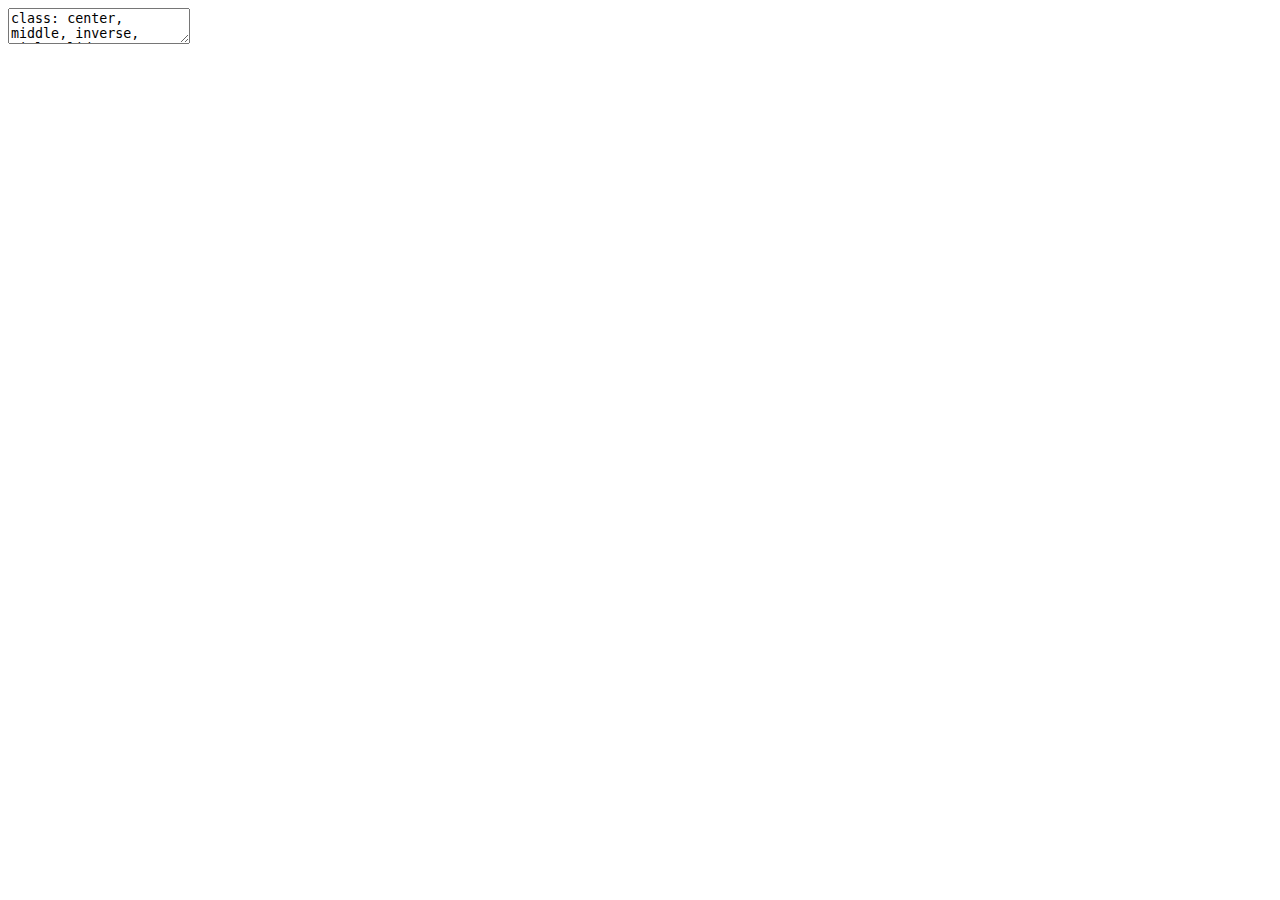
<file: index.html>
<!DOCTYPE html>
<html lang="" xml:lang="">
  <head>
    <title>Publication/Presentation-ready Tables</title>
    <meta charset="utf-8" />
    <meta name="author" content="Janani Ravi" />
    <meta name="date" content="2021-05-09" />
    <script src="libs/header-attrs/header-attrs.js"></script>
    <link href="libs/remark-css/default.css" rel="stylesheet" />
    <link href="libs/remark-css/rladies.css" rel="stylesheet" />
    <link href="libs/remark-css/rladies-fonts.css" rel="stylesheet" />
    <link href="libs/pagedtable/css/pagedtable.css" rel="stylesheet" />
    <script src="libs/pagedtable/js/pagedtable.js"></script>
    <script src="libs/kePrint/kePrint.js"></script>
    <link href="libs/lightable/lightable.css" rel="stylesheet" />
    <script src="libs/htmlwidgets/htmlwidgets.js"></script>
    <script src="libs/jquery/jquery.min.js"></script>
    <link href="libs/datatables-css/datatables-crosstalk.css" rel="stylesheet" />
    <script src="libs/datatables-binding/datatables.js"></script>
    <link href="libs/dt-core/css/jquery.dataTables.min.css" rel="stylesheet" />
    <link href="libs/dt-core/css/jquery.dataTables.extra.css" rel="stylesheet" />
    <script src="libs/dt-core/js/jquery.dataTables.min.js"></script>
    <link href="libs/crosstalk/css/crosstalk.css" rel="stylesheet" />
    <script src="libs/crosstalk/js/crosstalk.min.js"></script>
  </head>
  <body>
    <textarea id="source">
class: center, middle, inverse, title-slide

# Publication/Presentation-ready Tables
### Janani Ravi
### Michigan State University + R-Ladies East Lansing
### 2021-05-09

---

class: center, bottom
background-image: url(https://upload.wikimedia.org/wikipedia/commons/b/be/Sharingan_triple.svg)



Slides made with [`xaringan`](https://github.com/yihui/xaringan) (Yihui Xie) and [R-Ladies theme](https://alison.rbind.io/project/rladies-xaringan/) (Allison Hill).

---
class: inverse, center, middle

# Overview

---
class: center, top
# GT
&lt;img src="https://gt.rstudio.com/reference/figures/gt_parts_of_a_table.svg" width="70%" /&gt;

---
class: center, top
# knitr
&lt;img src="https://db.yihui.org/imgur/yYw46aF.jpg" height="70%" /&gt;

---
class: center, top
# rmarkdown
&lt;img src="https://i2.wp.com/jessecambon.github.io/images/hex-rmarkdown.png?w=200&amp;ssl=1" height="70%" /&gt;

---
class: center, top
# DT &amp; datatables
&lt;img src="https://shiny.rstudio.com/images/datatable.png" width="50%" /&gt;
---
class: center, top
# Explore later: flextable

&lt;img src="https://ardata-fr.github.io/flextable-book/assets/img/flextable_functions.svg" width="70%" /&gt;
---
class: inverse, middle, center
# Let's create a few cool tables!

---
# Tables w/ `knitr`

If you want to generate a table, make sure it is in the HTML format (instead of Markdown or other formats), e.g.,


```r
knitr::kable(head(iris), format = 'html')
```

&lt;table&gt;
 &lt;thead&gt;
  &lt;tr&gt;
   &lt;th style="text-align:right;"&gt; Sepal.Length &lt;/th&gt;
   &lt;th style="text-align:right;"&gt; Sepal.Width &lt;/th&gt;
   &lt;th style="text-align:right;"&gt; Petal.Length &lt;/th&gt;
   &lt;th style="text-align:right;"&gt; Petal.Width &lt;/th&gt;
   &lt;th style="text-align:left;"&gt; Species &lt;/th&gt;
  &lt;/tr&gt;
 &lt;/thead&gt;
&lt;tbody&gt;
  &lt;tr&gt;
   &lt;td style="text-align:right;"&gt; 5.1 &lt;/td&gt;
   &lt;td style="text-align:right;"&gt; 3.5 &lt;/td&gt;
   &lt;td style="text-align:right;"&gt; 1.4 &lt;/td&gt;
   &lt;td style="text-align:right;"&gt; 0.2 &lt;/td&gt;
   &lt;td style="text-align:left;"&gt; setosa &lt;/td&gt;
  &lt;/tr&gt;
  &lt;tr&gt;
   &lt;td style="text-align:right;"&gt; 4.9 &lt;/td&gt;
   &lt;td style="text-align:right;"&gt; 3.0 &lt;/td&gt;
   &lt;td style="text-align:right;"&gt; 1.4 &lt;/td&gt;
   &lt;td style="text-align:right;"&gt; 0.2 &lt;/td&gt;
   &lt;td style="text-align:left;"&gt; setosa &lt;/td&gt;
  &lt;/tr&gt;
  &lt;tr&gt;
   &lt;td style="text-align:right;"&gt; 4.7 &lt;/td&gt;
   &lt;td style="text-align:right;"&gt; 3.2 &lt;/td&gt;
   &lt;td style="text-align:right;"&gt; 1.3 &lt;/td&gt;
   &lt;td style="text-align:right;"&gt; 0.2 &lt;/td&gt;
   &lt;td style="text-align:left;"&gt; setosa &lt;/td&gt;
  &lt;/tr&gt;
  &lt;tr&gt;
   &lt;td style="text-align:right;"&gt; 4.6 &lt;/td&gt;
   &lt;td style="text-align:right;"&gt; 3.1 &lt;/td&gt;
   &lt;td style="text-align:right;"&gt; 1.5 &lt;/td&gt;
   &lt;td style="text-align:right;"&gt; 0.2 &lt;/td&gt;
   &lt;td style="text-align:left;"&gt; setosa &lt;/td&gt;
  &lt;/tr&gt;
  &lt;tr&gt;
   &lt;td style="text-align:right;"&gt; 5.0 &lt;/td&gt;
   &lt;td style="text-align:right;"&gt; 3.6 &lt;/td&gt;
   &lt;td style="text-align:right;"&gt; 1.4 &lt;/td&gt;
   &lt;td style="text-align:right;"&gt; 0.2 &lt;/td&gt;
   &lt;td style="text-align:left;"&gt; setosa &lt;/td&gt;
  &lt;/tr&gt;
  &lt;tr&gt;
   &lt;td style="text-align:right;"&gt; 5.4 &lt;/td&gt;
   &lt;td style="text-align:right;"&gt; 3.9 &lt;/td&gt;
   &lt;td style="text-align:right;"&gt; 1.7 &lt;/td&gt;
   &lt;td style="text-align:right;"&gt; 0.4 &lt;/td&gt;
   &lt;td style="text-align:left;"&gt; setosa &lt;/td&gt;
  &lt;/tr&gt;
&lt;/tbody&gt;
&lt;/table&gt;

---
# Tables w/ `rmarkdown`


```r
paged_table(iris)
```

&lt;div data-pagedtable="false"&gt;
  &lt;script data-pagedtable-source type="application/json"&gt;
{"columns":[{"label":["Sepal.Length"],"name":[1],"type":["dbl"],"align":["right"]},{"label":["Sepal.Width"],"name":[2],"type":["dbl"],"align":["right"]},{"label":["Petal.Length"],"name":[3],"type":["dbl"],"align":["right"]},{"label":["Petal.Width"],"name":[4],"type":["dbl"],"align":["right"]},{"label":["Species"],"name":[5],"type":["fct"],"align":["left"]}],"data":[{"1":"5.1","2":"3.5","3":"1.4","4":"0.2","5":"setosa"},{"1":"4.9","2":"3.0","3":"1.4","4":"0.2","5":"setosa"},{"1":"4.7","2":"3.2","3":"1.3","4":"0.2","5":"setosa"},{"1":"4.6","2":"3.1","3":"1.5","4":"0.2","5":"setosa"},{"1":"5.0","2":"3.6","3":"1.4","4":"0.2","5":"setosa"},{"1":"5.4","2":"3.9","3":"1.7","4":"0.4","5":"setosa"},{"1":"4.6","2":"3.4","3":"1.4","4":"0.3","5":"setosa"},{"1":"5.0","2":"3.4","3":"1.5","4":"0.2","5":"setosa"},{"1":"4.4","2":"2.9","3":"1.4","4":"0.2","5":"setosa"},{"1":"4.9","2":"3.1","3":"1.5","4":"0.1","5":"setosa"},{"1":"5.4","2":"3.7","3":"1.5","4":"0.2","5":"setosa"},{"1":"4.8","2":"3.4","3":"1.6","4":"0.2","5":"setosa"},{"1":"4.8","2":"3.0","3":"1.4","4":"0.1","5":"setosa"},{"1":"4.3","2":"3.0","3":"1.1","4":"0.1","5":"setosa"},{"1":"5.8","2":"4.0","3":"1.2","4":"0.2","5":"setosa"},{"1":"5.7","2":"4.4","3":"1.5","4":"0.4","5":"setosa"},{"1":"5.4","2":"3.9","3":"1.3","4":"0.4","5":"setosa"},{"1":"5.1","2":"3.5","3":"1.4","4":"0.3","5":"setosa"},{"1":"5.7","2":"3.8","3":"1.7","4":"0.3","5":"setosa"},{"1":"5.1","2":"3.8","3":"1.5","4":"0.3","5":"setosa"},{"1":"5.4","2":"3.4","3":"1.7","4":"0.2","5":"setosa"},{"1":"5.1","2":"3.7","3":"1.5","4":"0.4","5":"setosa"},{"1":"4.6","2":"3.6","3":"1.0","4":"0.2","5":"setosa"},{"1":"5.1","2":"3.3","3":"1.7","4":"0.5","5":"setosa"},{"1":"4.8","2":"3.4","3":"1.9","4":"0.2","5":"setosa"},{"1":"5.0","2":"3.0","3":"1.6","4":"0.2","5":"setosa"},{"1":"5.0","2":"3.4","3":"1.6","4":"0.4","5":"setosa"},{"1":"5.2","2":"3.5","3":"1.5","4":"0.2","5":"setosa"},{"1":"5.2","2":"3.4","3":"1.4","4":"0.2","5":"setosa"},{"1":"4.7","2":"3.2","3":"1.6","4":"0.2","5":"setosa"},{"1":"4.8","2":"3.1","3":"1.6","4":"0.2","5":"setosa"},{"1":"5.4","2":"3.4","3":"1.5","4":"0.4","5":"setosa"},{"1":"5.2","2":"4.1","3":"1.5","4":"0.1","5":"setosa"},{"1":"5.5","2":"4.2","3":"1.4","4":"0.2","5":"setosa"},{"1":"4.9","2":"3.1","3":"1.5","4":"0.2","5":"setosa"},{"1":"5.0","2":"3.2","3":"1.2","4":"0.2","5":"setosa"},{"1":"5.5","2":"3.5","3":"1.3","4":"0.2","5":"setosa"},{"1":"4.9","2":"3.6","3":"1.4","4":"0.1","5":"setosa"},{"1":"4.4","2":"3.0","3":"1.3","4":"0.2","5":"setosa"},{"1":"5.1","2":"3.4","3":"1.5","4":"0.2","5":"setosa"},{"1":"5.0","2":"3.5","3":"1.3","4":"0.3","5":"setosa"},{"1":"4.5","2":"2.3","3":"1.3","4":"0.3","5":"setosa"},{"1":"4.4","2":"3.2","3":"1.3","4":"0.2","5":"setosa"},{"1":"5.0","2":"3.5","3":"1.6","4":"0.6","5":"setosa"},{"1":"5.1","2":"3.8","3":"1.9","4":"0.4","5":"setosa"},{"1":"4.8","2":"3.0","3":"1.4","4":"0.3","5":"setosa"},{"1":"5.1","2":"3.8","3":"1.6","4":"0.2","5":"setosa"},{"1":"4.6","2":"3.2","3":"1.4","4":"0.2","5":"setosa"},{"1":"5.3","2":"3.7","3":"1.5","4":"0.2","5":"setosa"},{"1":"5.0","2":"3.3","3":"1.4","4":"0.2","5":"setosa"},{"1":"7.0","2":"3.2","3":"4.7","4":"1.4","5":"versicolor"},{"1":"6.4","2":"3.2","3":"4.5","4":"1.5","5":"versicolor"},{"1":"6.9","2":"3.1","3":"4.9","4":"1.5","5":"versicolor"},{"1":"5.5","2":"2.3","3":"4.0","4":"1.3","5":"versicolor"},{"1":"6.5","2":"2.8","3":"4.6","4":"1.5","5":"versicolor"},{"1":"5.7","2":"2.8","3":"4.5","4":"1.3","5":"versicolor"},{"1":"6.3","2":"3.3","3":"4.7","4":"1.6","5":"versicolor"},{"1":"4.9","2":"2.4","3":"3.3","4":"1.0","5":"versicolor"},{"1":"6.6","2":"2.9","3":"4.6","4":"1.3","5":"versicolor"},{"1":"5.2","2":"2.7","3":"3.9","4":"1.4","5":"versicolor"},{"1":"5.0","2":"2.0","3":"3.5","4":"1.0","5":"versicolor"},{"1":"5.9","2":"3.0","3":"4.2","4":"1.5","5":"versicolor"},{"1":"6.0","2":"2.2","3":"4.0","4":"1.0","5":"versicolor"},{"1":"6.1","2":"2.9","3":"4.7","4":"1.4","5":"versicolor"},{"1":"5.6","2":"2.9","3":"3.6","4":"1.3","5":"versicolor"},{"1":"6.7","2":"3.1","3":"4.4","4":"1.4","5":"versicolor"},{"1":"5.6","2":"3.0","3":"4.5","4":"1.5","5":"versicolor"},{"1":"5.8","2":"2.7","3":"4.1","4":"1.0","5":"versicolor"},{"1":"6.2","2":"2.2","3":"4.5","4":"1.5","5":"versicolor"},{"1":"5.6","2":"2.5","3":"3.9","4":"1.1","5":"versicolor"},{"1":"5.9","2":"3.2","3":"4.8","4":"1.8","5":"versicolor"},{"1":"6.1","2":"2.8","3":"4.0","4":"1.3","5":"versicolor"},{"1":"6.3","2":"2.5","3":"4.9","4":"1.5","5":"versicolor"},{"1":"6.1","2":"2.8","3":"4.7","4":"1.2","5":"versicolor"},{"1":"6.4","2":"2.9","3":"4.3","4":"1.3","5":"versicolor"},{"1":"6.6","2":"3.0","3":"4.4","4":"1.4","5":"versicolor"},{"1":"6.8","2":"2.8","3":"4.8","4":"1.4","5":"versicolor"},{"1":"6.7","2":"3.0","3":"5.0","4":"1.7","5":"versicolor"},{"1":"6.0","2":"2.9","3":"4.5","4":"1.5","5":"versicolor"},{"1":"5.7","2":"2.6","3":"3.5","4":"1.0","5":"versicolor"},{"1":"5.5","2":"2.4","3":"3.8","4":"1.1","5":"versicolor"},{"1":"5.5","2":"2.4","3":"3.7","4":"1.0","5":"versicolor"},{"1":"5.8","2":"2.7","3":"3.9","4":"1.2","5":"versicolor"},{"1":"6.0","2":"2.7","3":"5.1","4":"1.6","5":"versicolor"},{"1":"5.4","2":"3.0","3":"4.5","4":"1.5","5":"versicolor"},{"1":"6.0","2":"3.4","3":"4.5","4":"1.6","5":"versicolor"},{"1":"6.7","2":"3.1","3":"4.7","4":"1.5","5":"versicolor"},{"1":"6.3","2":"2.3","3":"4.4","4":"1.3","5":"versicolor"},{"1":"5.6","2":"3.0","3":"4.1","4":"1.3","5":"versicolor"},{"1":"5.5","2":"2.5","3":"4.0","4":"1.3","5":"versicolor"},{"1":"5.5","2":"2.6","3":"4.4","4":"1.2","5":"versicolor"},{"1":"6.1","2":"3.0","3":"4.6","4":"1.4","5":"versicolor"},{"1":"5.8","2":"2.6","3":"4.0","4":"1.2","5":"versicolor"},{"1":"5.0","2":"2.3","3":"3.3","4":"1.0","5":"versicolor"},{"1":"5.6","2":"2.7","3":"4.2","4":"1.3","5":"versicolor"},{"1":"5.7","2":"3.0","3":"4.2","4":"1.2","5":"versicolor"},{"1":"5.7","2":"2.9","3":"4.2","4":"1.3","5":"versicolor"},{"1":"6.2","2":"2.9","3":"4.3","4":"1.3","5":"versicolor"},{"1":"5.1","2":"2.5","3":"3.0","4":"1.1","5":"versicolor"},{"1":"5.7","2":"2.8","3":"4.1","4":"1.3","5":"versicolor"},{"1":"6.3","2":"3.3","3":"6.0","4":"2.5","5":"virginica"},{"1":"5.8","2":"2.7","3":"5.1","4":"1.9","5":"virginica"},{"1":"7.1","2":"3.0","3":"5.9","4":"2.1","5":"virginica"},{"1":"6.3","2":"2.9","3":"5.6","4":"1.8","5":"virginica"},{"1":"6.5","2":"3.0","3":"5.8","4":"2.2","5":"virginica"},{"1":"7.6","2":"3.0","3":"6.6","4":"2.1","5":"virginica"},{"1":"4.9","2":"2.5","3":"4.5","4":"1.7","5":"virginica"},{"1":"7.3","2":"2.9","3":"6.3","4":"1.8","5":"virginica"},{"1":"6.7","2":"2.5","3":"5.8","4":"1.8","5":"virginica"},{"1":"7.2","2":"3.6","3":"6.1","4":"2.5","5":"virginica"},{"1":"6.5","2":"3.2","3":"5.1","4":"2.0","5":"virginica"},{"1":"6.4","2":"2.7","3":"5.3","4":"1.9","5":"virginica"},{"1":"6.8","2":"3.0","3":"5.5","4":"2.1","5":"virginica"},{"1":"5.7","2":"2.5","3":"5.0","4":"2.0","5":"virginica"},{"1":"5.8","2":"2.8","3":"5.1","4":"2.4","5":"virginica"},{"1":"6.4","2":"3.2","3":"5.3","4":"2.3","5":"virginica"},{"1":"6.5","2":"3.0","3":"5.5","4":"1.8","5":"virginica"},{"1":"7.7","2":"3.8","3":"6.7","4":"2.2","5":"virginica"},{"1":"7.7","2":"2.6","3":"6.9","4":"2.3","5":"virginica"},{"1":"6.0","2":"2.2","3":"5.0","4":"1.5","5":"virginica"},{"1":"6.9","2":"3.2","3":"5.7","4":"2.3","5":"virginica"},{"1":"5.6","2":"2.8","3":"4.9","4":"2.0","5":"virginica"},{"1":"7.7","2":"2.8","3":"6.7","4":"2.0","5":"virginica"},{"1":"6.3","2":"2.7","3":"4.9","4":"1.8","5":"virginica"},{"1":"6.7","2":"3.3","3":"5.7","4":"2.1","5":"virginica"},{"1":"7.2","2":"3.2","3":"6.0","4":"1.8","5":"virginica"},{"1":"6.2","2":"2.8","3":"4.8","4":"1.8","5":"virginica"},{"1":"6.1","2":"3.0","3":"4.9","4":"1.8","5":"virginica"},{"1":"6.4","2":"2.8","3":"5.6","4":"2.1","5":"virginica"},{"1":"7.2","2":"3.0","3":"5.8","4":"1.6","5":"virginica"},{"1":"7.4","2":"2.8","3":"6.1","4":"1.9","5":"virginica"},{"1":"7.9","2":"3.8","3":"6.4","4":"2.0","5":"virginica"},{"1":"6.4","2":"2.8","3":"5.6","4":"2.2","5":"virginica"},{"1":"6.3","2":"2.8","3":"5.1","4":"1.5","5":"virginica"},{"1":"6.1","2":"2.6","3":"5.6","4":"1.4","5":"virginica"},{"1":"7.7","2":"3.0","3":"6.1","4":"2.3","5":"virginica"},{"1":"6.3","2":"3.4","3":"5.6","4":"2.4","5":"virginica"},{"1":"6.4","2":"3.1","3":"5.5","4":"1.8","5":"virginica"},{"1":"6.0","2":"3.0","3":"4.8","4":"1.8","5":"virginica"},{"1":"6.9","2":"3.1","3":"5.4","4":"2.1","5":"virginica"},{"1":"6.7","2":"3.1","3":"5.6","4":"2.4","5":"virginica"},{"1":"6.9","2":"3.1","3":"5.1","4":"2.3","5":"virginica"},{"1":"5.8","2":"2.7","3":"5.1","4":"1.9","5":"virginica"},{"1":"6.8","2":"3.2","3":"5.9","4":"2.3","5":"virginica"},{"1":"6.7","2":"3.3","3":"5.7","4":"2.5","5":"virginica"},{"1":"6.7","2":"3.0","3":"5.2","4":"2.3","5":"virginica"},{"1":"6.3","2":"2.5","3":"5.0","4":"1.9","5":"virginica"},{"1":"6.5","2":"3.0","3":"5.2","4":"2.0","5":"virginica"},{"1":"6.2","2":"3.4","3":"5.4","4":"2.3","5":"virginica"},{"1":"5.9","2":"3.0","3":"5.1","4":"1.8","5":"virginica"}],"options":{"columns":{"min":{},"max":[10]},"rows":{"min":[10],"max":[10]},"pages":{}}}
  &lt;/script&gt;
&lt;/div&gt;

---
# Tables w/ `kableExtra`

```r
iris %&gt;% head %&gt;%
	kable(caption = "Table 1. Annotate with kableExtra") %&gt;%
	kable_styling(c("striped", "hover", "condensed"), full_width = F,
								position = "left") %&gt;%
	add_header_above(c("categorical"=1, "numerical" = 4)) %&gt;%
	column_spec(1, bold = T) %&gt;%
	row_spec(0, italic = T)
```

&lt;table class="table table-striped table-hover table-condensed" style="width: auto !important; "&gt;
&lt;caption&gt;Table 1. Annotate with kableExtra&lt;/caption&gt;
 &lt;thead&gt;
&lt;tr&gt;
&lt;th style="border-bottom:hidden;padding-bottom:0; padding-left:3px;padding-right:3px;text-align: center; " colspan="1"&gt;&lt;div style="border-bottom: 1px solid #ddd; padding-bottom: 5px; "&gt;categorical&lt;/div&gt;&lt;/th&gt;
&lt;th style="border-bottom:hidden;padding-bottom:0; padding-left:3px;padding-right:3px;text-align: center; " colspan="4"&gt;&lt;div style="border-bottom: 1px solid #ddd; padding-bottom: 5px; "&gt;numerical&lt;/div&gt;&lt;/th&gt;
&lt;/tr&gt;
  &lt;tr&gt;
   &lt;th style="text-align:right;font-style: italic;"&gt; Sepal.Length &lt;/th&gt;
   &lt;th style="text-align:right;font-style: italic;"&gt; Sepal.Width &lt;/th&gt;
   &lt;th style="text-align:right;font-style: italic;"&gt; Petal.Length &lt;/th&gt;
   &lt;th style="text-align:right;font-style: italic;"&gt; Petal.Width &lt;/th&gt;
   &lt;th style="text-align:left;font-style: italic;"&gt; Species &lt;/th&gt;
  &lt;/tr&gt;
 &lt;/thead&gt;
&lt;tbody&gt;
  &lt;tr&gt;
   &lt;td style="text-align:right;font-weight: bold;"&gt; 5.1 &lt;/td&gt;
   &lt;td style="text-align:right;"&gt; 3.5 &lt;/td&gt;
   &lt;td style="text-align:right;"&gt; 1.4 &lt;/td&gt;
   &lt;td style="text-align:right;"&gt; 0.2 &lt;/td&gt;
   &lt;td style="text-align:left;"&gt; setosa &lt;/td&gt;
  &lt;/tr&gt;
  &lt;tr&gt;
   &lt;td style="text-align:right;font-weight: bold;"&gt; 4.9 &lt;/td&gt;
   &lt;td style="text-align:right;"&gt; 3.0 &lt;/td&gt;
   &lt;td style="text-align:right;"&gt; 1.4 &lt;/td&gt;
   &lt;td style="text-align:right;"&gt; 0.2 &lt;/td&gt;
   &lt;td style="text-align:left;"&gt; setosa &lt;/td&gt;
  &lt;/tr&gt;
  &lt;tr&gt;
   &lt;td style="text-align:right;font-weight: bold;"&gt; 4.7 &lt;/td&gt;
   &lt;td style="text-align:right;"&gt; 3.2 &lt;/td&gt;
   &lt;td style="text-align:right;"&gt; 1.3 &lt;/td&gt;
   &lt;td style="text-align:right;"&gt; 0.2 &lt;/td&gt;
   &lt;td style="text-align:left;"&gt; setosa &lt;/td&gt;
  &lt;/tr&gt;
  &lt;tr&gt;
   &lt;td style="text-align:right;font-weight: bold;"&gt; 4.6 &lt;/td&gt;
   &lt;td style="text-align:right;"&gt; 3.1 &lt;/td&gt;
   &lt;td style="text-align:right;"&gt; 1.5 &lt;/td&gt;
   &lt;td style="text-align:right;"&gt; 0.2 &lt;/td&gt;
   &lt;td style="text-align:left;"&gt; setosa &lt;/td&gt;
  &lt;/tr&gt;
  &lt;tr&gt;
   &lt;td style="text-align:right;font-weight: bold;"&gt; 5.0 &lt;/td&gt;
   &lt;td style="text-align:right;"&gt; 3.6 &lt;/td&gt;
   &lt;td style="text-align:right;"&gt; 1.4 &lt;/td&gt;
   &lt;td style="text-align:right;"&gt; 0.2 &lt;/td&gt;
   &lt;td style="text-align:left;"&gt; setosa &lt;/td&gt;
  &lt;/tr&gt;
  &lt;tr&gt;
   &lt;td style="text-align:right;font-weight: bold;"&gt; 5.4 &lt;/td&gt;
   &lt;td style="text-align:right;"&gt; 3.9 &lt;/td&gt;
   &lt;td style="text-align:right;"&gt; 1.7 &lt;/td&gt;
   &lt;td style="text-align:right;"&gt; 0.4 &lt;/td&gt;
   &lt;td style="text-align:left;"&gt; setosa &lt;/td&gt;
  &lt;/tr&gt;
&lt;/tbody&gt;
&lt;/table&gt;

---
# Tables w/ `gt`

&lt;img src="scripts_output/sample_gt.png" width="2500" height="25%" style="display: block; margin: auto;" /&gt;

---
# DT and datatable

```r
iris %&gt;% head() %&gt;% 
	datatable(fillContainer=FALSE,
						options=list(pageLength=8))
```

<div id="htmlwidget-81dc519e8d633ea35404" style="width:100%;height:auto;" class="datatables html-widget"></div>
<script type="application/json" data-for="htmlwidget-81dc519e8d633ea35404">{"x":{"filter":"none","fillContainer":false,"data":[["1","2","3","4","5","6"],[5.1,4.9,4.7,4.6,5,5.4],[3.5,3,3.2,3.1,3.6,3.9],[1.4,1.4,1.3,1.5,1.4,1.7],[0.2,0.2,0.2,0.2,0.2,0.4],["setosa","setosa","setosa","setosa","setosa","setosa"]],"container":"<table class=\"display\">\n  <thead>\n    <tr>\n      <th> <\/th>\n      <th>Sepal.Length<\/th>\n      <th>Sepal.Width<\/th>\n      <th>Petal.Length<\/th>\n      <th>Petal.Width<\/th>\n      <th>Species<\/th>\n    <\/tr>\n  <\/thead>\n<\/table>","options":{"pageLength":8,"columnDefs":[{"className":"dt-right","targets":[1,2,3,4]},{"orderable":false,"targets":0}],"order":[],"autoWidth":false,"orderClasses":false,"lengthMenu":[8,10,25,50,100]}},"evals":[],"jsHooks":[]}</script>

---
class: center, middle
# Demo time!
## [Tables with `knitr`, `rmarkdown`, `DT`](scripts_output/tables_dt.html)
## [Tables with `GT`](scripts_output/tables_gt.html)


---
# References
- knitr: https://yihui.org/knitr/
- kableExtra: https://haozhu233.github.io/kableExtra/
- rmarkdown: https://rmarkdown.rstudio.com/
- DT: https://rstudio.github.io/DT/
- GT: https://gt.rstudio.com/index.html (cites other useful packages too)
- Also checkout flextable: https://davidgohel.github.io/flextable/

---
class: center, middle, inverse

# Thanks!
&lt;br&gt; &lt;br&gt;
#### How to reach me?

### Email: [janani@msu.edu](mailto:janani@msu.edu)
### Webpage: [jravilab.github.io](https://jravilab.github.io)
### Twitter: [@janani137](https://twitter.com/janani137)

&lt;br&gt;
&lt;br&gt;
Slides created via the R package [**xaringan**](https://github.com/yihui/xaringan) (Yihui Xie) and [R-Ladies theme](https://alison.rbind.io/project/rladies-xaringan/) (Allison Hill).
    </textarea>
<style data-target="print-only">@media screen {.remark-slide-container{display:block;}.remark-slide-scaler{box-shadow:none;}}</style>
<script src="https://remarkjs.com/downloads/remark-latest.min.js"></script>
<script>var slideshow = remark.create({
"ratio": "16:9",
"highlightStyle": "github",
"highlightLines": true,
"countIncrementalSlides": false
});
if (window.HTMLWidgets) slideshow.on('afterShowSlide', function (slide) {
  window.dispatchEvent(new Event('resize'));
});
(function(d) {
  var s = d.createElement("style"), r = d.querySelector(".remark-slide-scaler");
  if (!r) return;
  s.type = "text/css"; s.innerHTML = "@page {size: " + r.style.width + " " + r.style.height +"; }";
  d.head.appendChild(s);
})(document);

(function(d) {
  var el = d.getElementsByClassName("remark-slides-area");
  if (!el) return;
  var slide, slides = slideshow.getSlides(), els = el[0].children;
  for (var i = 1; i < slides.length; i++) {
    slide = slides[i];
    if (slide.properties.continued === "true" || slide.properties.count === "false") {
      els[i - 1].className += ' has-continuation';
    }
  }
  var s = d.createElement("style");
  s.type = "text/css"; s.innerHTML = "@media print { .has-continuation { display: none; } }";
  d.head.appendChild(s);
})(document);
// delete the temporary CSS (for displaying all slides initially) when the user
// starts to view slides
(function() {
  var deleted = false;
  slideshow.on('beforeShowSlide', function(slide) {
    if (deleted) return;
    var sheets = document.styleSheets, node;
    for (var i = 0; i < sheets.length; i++) {
      node = sheets[i].ownerNode;
      if (node.dataset["target"] !== "print-only") continue;
      node.parentNode.removeChild(node);
    }
    deleted = true;
  });
})();
(function() {
  "use strict"
  // Replace <script> tags in slides area to make them executable
  var scripts = document.querySelectorAll(
    '.remark-slides-area .remark-slide-container script'
  );
  if (!scripts.length) return;
  for (var i = 0; i < scripts.length; i++) {
    var s = document.createElement('script');
    var code = document.createTextNode(scripts[i].textContent);
    s.appendChild(code);
    var scriptAttrs = scripts[i].attributes;
    for (var j = 0; j < scriptAttrs.length; j++) {
      s.setAttribute(scriptAttrs[j].name, scriptAttrs[j].value);
    }
    scripts[i].parentElement.replaceChild(s, scripts[i]);
  }
})();
(function() {
  var links = document.getElementsByTagName('a');
  for (var i = 0; i < links.length; i++) {
    if (/^(https?:)?\/\//.test(links[i].getAttribute('href'))) {
      links[i].target = '_blank';
    }
  }
})();
// adds .remark-code-has-line-highlighted class to <pre> parent elements
// of code chunks containing highlighted lines with class .remark-code-line-highlighted
(function(d) {
  const hlines = d.querySelectorAll('.remark-code-line-highlighted');
  const preParents = [];
  const findPreParent = function(line, p = 0) {
    if (p > 1) return null; // traverse up no further than grandparent
    const el = line.parentElement;
    return el.tagName === "PRE" ? el : findPreParent(el, ++p);
  };

  for (let line of hlines) {
    let pre = findPreParent(line);
    if (pre && !preParents.includes(pre)) preParents.push(pre);
  }
  preParents.forEach(p => p.classList.add("remark-code-has-line-highlighted"));
})(document);</script>

<script>
slideshow._releaseMath = function(el) {
  var i, text, code, codes = el.getElementsByTagName('code');
  for (i = 0; i < codes.length;) {
    code = codes[i];
    if (code.parentNode.tagName !== 'PRE' && code.childElementCount === 0) {
      text = code.textContent;
      if (/^\\\((.|\s)+\\\)$/.test(text) || /^\\\[(.|\s)+\\\]$/.test(text) ||
          /^\$\$(.|\s)+\$\$$/.test(text) ||
          /^\\begin\{([^}]+)\}(.|\s)+\\end\{[^}]+\}$/.test(text)) {
        code.outerHTML = code.innerHTML;  // remove <code></code>
        continue;
      }
    }
    i++;
  }
};
slideshow._releaseMath(document);
</script>
<!-- dynamically load mathjax for compatibility with self-contained -->
<script>
(function () {
  var script = document.createElement('script');
  script.type = 'text/javascript';
  script.src  = 'https://mathjax.rstudio.com/latest/MathJax.js?config=TeX-MML-AM_CHTML';
  if (location.protocol !== 'file:' && /^https?:/.test(script.src))
    script.src  = script.src.replace(/^https?:/, '');
  document.getElementsByTagName('head')[0].appendChild(script);
})();
</script>
  </body>
</html>
</file>
<file: libs/remark-css/default.css>
a, a > code {
  color: rgb(249, 38, 114);
  text-decoration: none;
}
.footnote {
  position: absolute;
  bottom: 3em;
  padding-right: 4em;
  font-size: 90%;
}
.remark-code-line-highlighted     { background-color: #ffff88; }

.inverse {
  background-color: #272822;
  color: #d6d6d6;
  text-shadow: 0 0 20px #333;
}
.inverse h1, .inverse h2, .inverse h3 {
  color: #f3f3f3;
}
/* Two-column layout */
.left-column {
  color: #777;
  width: 20%;
  height: 92%;
  float: left;
}
.left-column h2:last-of-type, .left-column h3:last-child {
  color: #000;
}
.right-column {
  width: 75%;
  float: right;
  padding-top: 1em;
}
.pull-left {
  float: left;
  width: 47%;
}
.pull-right {
  float: right;
  width: 47%;
}
.pull-right + * {
  clear: both;
}
img, video, iframe {
  max-width: 100%;
}
blockquote {
  border-left: solid 5px lightgray;
  padding-left: 1em;
}
.remark-slide table {
  margin: auto;
  border-top: 1px solid #666;
  border-bottom: 1px solid #666;
}
.remark-slide table thead th { border-bottom: 1px solid #ddd; }
th, td { padding: 5px; }
.remark-slide thead, .remark-slide tfoot, .remark-slide tr:nth-child(even) { background: #eee }

@page { margin: 0; }
@media print {
  .remark-slide-scaler {
    width: 100% !important;
    height: 100% !important;
    transform: scale(1) !important;
    top: 0 !important;
    left: 0 !important;
  }
}
</file>
<file: libs/remark-css/rladies.css>
h1, h2, h3 {
  font-weight: normal;
  color: #562457;
}
a, a > code {
  color: #88398a;
}
.remark-code-line-highlighted { background-color: rgba(136, 57, 138, 0.3); }

.inverse {
  background-color: #562457;
}
.inverse, .inverse h1, .inverse h2, .inverse h3, .inverse a, inverse a > code {
  color: #fff;
}
</file>
<file: libs/remark-css/rladies-fonts.css>
@import url(https://fonts.googleapis.com/css?family=Lato);
@import url(https://fonts.googleapis.com/css?family=Yanone+Kaffeesatz);
@import url('https://fonts.googleapis.com/css?family=Inconsolata:400,700');

body { font-family: 'Lato', 'Palatino Linotype', 'Book Antiqua', Palatino, 'Microsoft YaHei', 'Songti SC', serif; }
h1, h2, h3 { font-family: 'Yanone Kaffeesatz'; }
.remark-code, .remark-inline-code { font-family: 'Inconsolata', 'Lucida Console', Monaco, monospace; color: #88398A}
</file>
<file: libs/pagedtable/css/pagedtable.css>
.pagedtable {
  overflow: auto;
  padding-left: 8px;
  padding-right: 8px;
}

.pagedtable-wrapper {
  border: 1px solid #ccc;
  border-radius: 4px;
  margin-bottom: 10px;
}

.pagedtable table {
  width: 100%;
  max-width: 100%;
  margin: 0;
}

.pagedtable th {
  padding: 0 5px 0 5px;
  border: none;
  border-bottom: 2px solid #dddddd;

  min-width: 45px;
}

.pagedtable-empty th {
  display: none;
}

.pagedtable td {
  padding: 0 4px 0 4px;
}

.pagedtable .even {
  background-color: rgba(140, 140, 140, 0.1);
}

.pagedtable-padding-col {
  display: none;
}

.pagedtable a {
  -webkit-touch-callout: none;
  -webkit-user-select: none;
  -khtml-user-select: none;
  -moz-user-select: none;
  -ms-user-select: none;
  user-select: none;
}

.pagedtable-index-nav {
  cursor: pointer;
  padding: 0 5px 0 5px;
  float: right;
  border: 0;
}

.pagedtable-index-nav-disabled {
  cursor: default;
  text-decoration: none;
  color: #999;
}

a.pagedtable-index-nav-disabled:hover {
  text-decoration: none;
  color: #999;
}

.pagedtable-indexes {
  cursor: pointer;
  float: right;
  border: 0;
}

.pagedtable-index-current {
  cursor: default;
  text-decoration: none;
  font-weight: bold;
  color: #333;
  border: 0;
}

a.pagedtable-index-current:hover {
  text-decoration: none;
  font-weight: bold;
  color: #333;
}

.pagedtable-index {
  width: 30px;
  display: inline-block;
  text-align: center;
  border: 0;
}

.pagedtable-index-separator-left {
  display: inline-block;
  color: #333;
  font-size: 9px;
  padding: 0 0 0 0;
  cursor: default;
}

.pagedtable-index-separator-right {
  display: inline-block;
  color: #333;
  font-size: 9px;
  padding: 0 4px 0 0;
  cursor: default;
}

.pagedtable-footer {
  padding-top: 4px;
  padding-bottom: 5px;
}

.pagedtable-not-empty .pagedtable-footer {
  border-top: 2px solid #dddddd;
}

.pagedtable-info {
  overflow: hidden;
  color: #999;
  white-space: nowrap;
  text-overflow: ellipsis;
}

.pagedtable-header-name {
  overflow: hidden;
  text-overflow: ellipsis;
}

.pagedtable-header-type {
  color: #999;
  font-weight: 400;
}

.pagedtable-na-cell {
  font-style: italic;
  opacity: 0.3;
}
</file>
<file: libs/lightable/lightable.css>
/*!
 * lightable v0.0.1
 * Copyright 2020 Hao Zhu
 * Licensed under MIT (https://github.com/haozhu233/kableExtra/blob/master/LICENSE)
 */

.lightable-minimal {
  border-collapse: separate;
  border-spacing: 16px 1px;
  width: 100%;
  margin-bottom: 10px;
}

.lightable-minimal td {
  margin-left: 5px;
  margin-right: 5px;
}

.lightable-minimal th {
  margin-left: 5px;
  margin-right: 5px;
}

.lightable-minimal thead tr:last-child th {
  border-bottom: 2px solid #00000050;
  empty-cells: hide;

}

.lightable-minimal tbody tr:first-child td {
  padding-top: 0.5em;
}

.lightable-minimal.lightable-hover tbody tr:hover {
  background-color: #f5f5f5;
}

.lightable-minimal.lightable-striped tbody tr:nth-child(even) {
  background-color: #f5f5f5;
}

.lightable-classic {
  border-top: 0.16em solid #111111;
  border-bottom: 0.16em solid #111111;
  width: 100%;
  margin-bottom: 10px;
  margin: 10px 5px;
}

.lightable-classic tfoot tr td {
  border: 0;
}

.lightable-classic tfoot tr:first-child td {
  border-top: 0.14em solid #111111;
}

.lightable-classic caption {
  color: #222222;
}

.lightable-classic td {
  padding-left: 5px;
  padding-right: 5px;
  color: #222222;
}

.lightable-classic th {
  padding-left: 5px;
  padding-right: 5px;
  font-weight: normal;
  color: #222222;
}

.lightable-classic thead tr:last-child th {
  border-bottom: 0.10em solid #111111;
}

.lightable-classic.lightable-hover tbody tr:hover {
  background-color: #F9EEC1;
}

.lightable-classic.lightable-striped tbody tr:nth-child(even) {
  background-color: #f5f5f5;
}

.lightable-classic-2 {
  border-top: 3px double #111111;
  border-bottom: 3px double #111111;
  width: 100%;
  margin-bottom: 10px;
}

.lightable-classic-2 tfoot tr td {
  border: 0;
}

.lightable-classic-2 tfoot tr:first-child td {
  border-top: 3px double #111111;
}

.lightable-classic-2 caption {
  color: #222222;
}

.lightable-classic-2 td {
  padding-left: 5px;
  padding-right: 5px;
  color: #222222;
}

.lightable-classic-2 th {
  padding-left: 5px;
  padding-right: 5px;
  font-weight: normal;
  color: #222222;
}

.lightable-classic-2 tbody tr:last-child td {
  border-bottom: 3px double #111111;
}

.lightable-classic-2 thead tr:last-child th {
  border-bottom: 1px solid #111111;
}

.lightable-classic-2.lightable-hover tbody tr:hover {
  background-color: #F9EEC1;
}

.lightable-classic-2.lightable-striped tbody tr:nth-child(even) {
  background-color: #f5f5f5;
}

.lightable-material {
  min-width: 100%;
  white-space: nowrap;
  table-layout: fixed;
  font-family: Roboto, sans-serif;
  border: 1px solid #EEE;
  border-collapse: collapse;
  margin-bottom: 10px;
}

.lightable-material tfoot tr td {
  border: 0;
}

.lightable-material tfoot tr:first-child td {
  border-top: 1px solid #EEE;
}

.lightable-material th {
  height: 56px;
  padding-left: 16px;
  padding-right: 16px;
}

.lightable-material td {
  height: 52px;
  padding-left: 16px;
  padding-right: 16px;
  border-top: 1px solid #eeeeee;
}

.lightable-material.lightable-hover tbody tr:hover {
  background-color: #f5f5f5;
}

.lightable-material.lightable-striped tbody tr:nth-child(even) {
  background-color: #f5f5f5;
}

.lightable-material.lightable-striped tbody td {
  border: 0;
}

.lightable-material.lightable-striped thead tr:last-child th {
  border-bottom: 1px solid #ddd;
}

.lightable-material-dark {
  min-width: 100%;
  white-space: nowrap;
  table-layout: fixed;
  font-family: Roboto, sans-serif;
  border: 1px solid #FFFFFF12;
  border-collapse: collapse;
  margin-bottom: 10px;
  background-color: #363640;
}

.lightable-material-dark tfoot tr td {
  border: 0;
}

.lightable-material-dark tfoot tr:first-child td {
  border-top: 1px solid #FFFFFF12;
}

.lightable-material-dark th {
  height: 56px;
  padding-left: 16px;
  padding-right: 16px;
  color: #FFFFFF60;
}

.lightable-material-dark td {
  height: 52px;
  padding-left: 16px;
  padding-right: 16px;
  color: #FFFFFF;
  border-top: 1px solid #FFFFFF12;
}

.lightable-material-dark.lightable-hover tbody tr:hover {
  background-color: #FFFFFF12;
}

.lightable-material-dark.lightable-striped tbody tr:nth-child(even) {
  background-color: #FFFFFF12;
}

.lightable-material-dark.lightable-striped tbody td {
  border: 0;
}

.lightable-material-dark.lightable-striped thead tr:last-child th {
  border-bottom: 1px solid #FFFFFF12;
}

.lightable-paper {
  width: 100%;
  margin-bottom: 10px;
  color: #444;
}

.lightable-paper tfoot tr td {
  border: 0;
}

.lightable-paper tfoot tr:first-child td {
  border-top: 1px solid #00000020;
}

.lightable-paper thead tr:last-child th {
  color: #666;
  vertical-align: bottom;
  border-bottom: 1px solid #00000020;
  line-height: 1.15em;
  padding: 10px 5px;
}

.lightable-paper td {
  vertical-align: middle;
  border-bottom: 1px solid #00000010;
  line-height: 1.15em;
  padding: 7px 5px;
}

.lightable-paper.lightable-hover tbody tr:hover {
  background-color: #F9EEC1;
}

.lightable-paper.lightable-striped tbody tr:nth-child(even) {
  background-color: #00000008;
}

.lightable-paper.lightable-striped tbody td {
  border: 0;
}
</file>
<file: libs/datatables-css/datatables-crosstalk.css>
.dt-crosstalk-fade {
  opacity: 0.2;
}

html body div.DTS div.dataTables_scrollBody {
  background: none;
}


/*
Fix https://github.com/rstudio/DT/issues/563
If the `table.display` is set to "block" (e.g., pkgdown), the browser will display
datatable objects strangely. The search panel and the page buttons will still be
in full-width but the table body will be "compact" and shorter.
In therory, having this attributes will affect `dom="t"`
with `display: block` users. But in reality, there should be no one.
We may remove the below lines in the future if the upstream agree to have this there.
See https://github.com/DataTables/DataTablesSrc/issues/160
*/

table.dataTable {
  display: table;
}
</file>
<file: libs/crosstalk/css/crosstalk.css>
/* Adjust margins outwards, so column contents line up with the edges of the
   parent of container-fluid. */
.container-fluid.crosstalk-bscols {
  margin-left: -30px;
  margin-right: -30px;
  white-space: normal;
}

/* But don't adjust the margins outwards if we're directly under the body,
   i.e. we were the top-level of something at the console. */
body > .container-fluid.crosstalk-bscols {
  margin-left: auto;
  margin-right: auto;
}

.crosstalk-input-checkboxgroup .crosstalk-options-group .crosstalk-options-column {
  display: inline-block;
  padding-right: 12px;
  vertical-align: top;
}

@media only screen and (max-width:480px) {
  .crosstalk-input-checkboxgroup .crosstalk-options-group .crosstalk-options-column {
    display: block;
    padding-right: inherit;
  }
}
</file>
